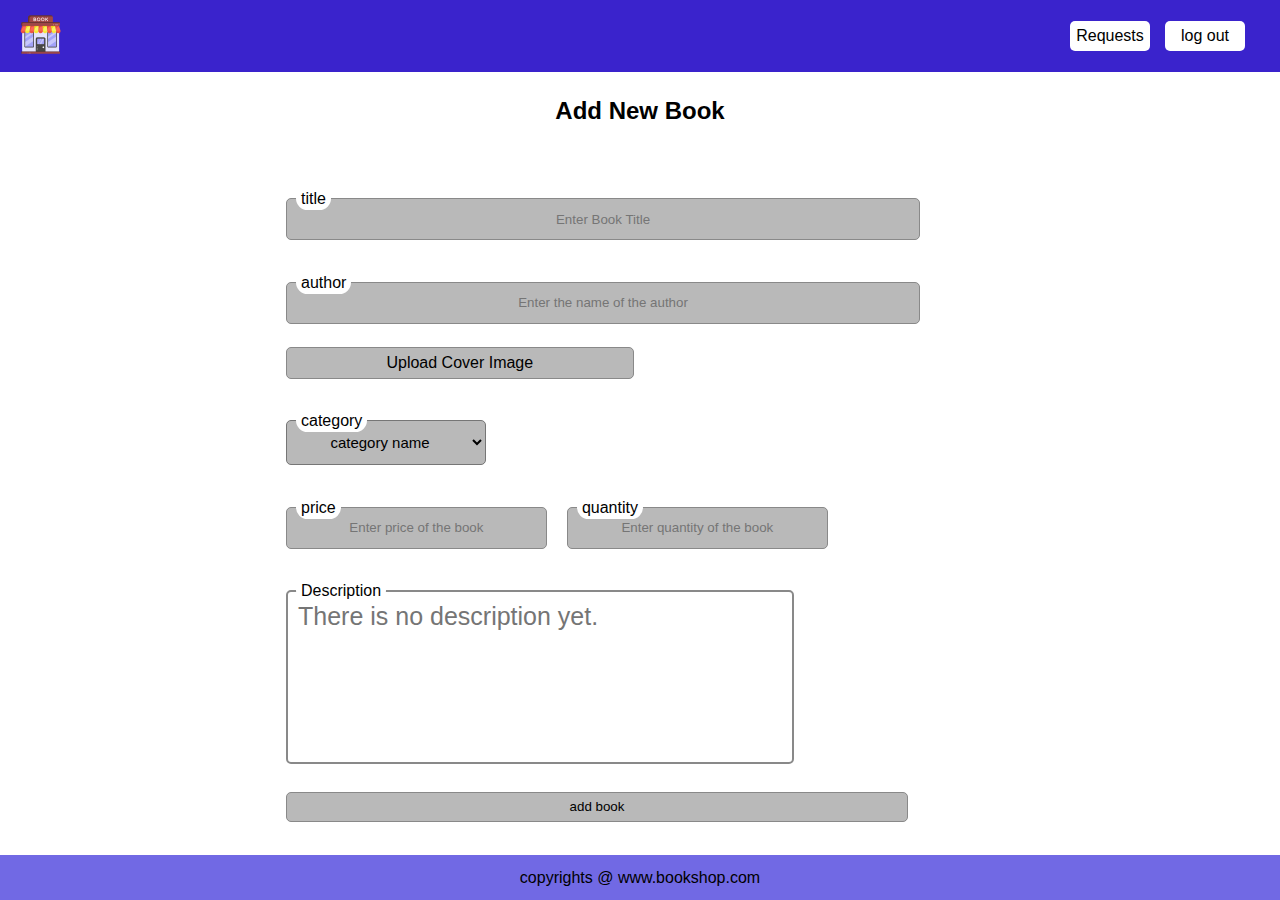
<file: adminAddBook.html>
<!-- /* ................................................................... Page Sing-In.................................................................... */ -->

<!DOCTYPE html>

<html lang="en">

<head>
  <meta charset="UTF-8" />
  <meta name="viewport" content="width=device-width, initial-scale=1.0" />
  <link rel="stylesheet" href="static/adminAddBook.css" />
  <link rel="stylesheet" href="static/error.css" />
  
  <title>admin add book</title>
</head>

<body>
  <!-- error handling -->
  <div class="popup-background">
    <div id="popup" class="popup">
      <h4 id="messageTitle"></h4>
      <p id="messageDesc">Please input valid data</p>
    </div>
  </div>
  <!--end error handling -->
  
  <!--start header-->
  <header>
    <div class="logo-div">
      <!-- do not forget to change the image to an admin image -->
      <a class="admin-home-link" href="#"><img class="logo-img" src="static/images/book_shop.png" /></a>
    </div>
    <!--logo-->
    <div class="links">
      <ul class="pages-ul">
        <li>
          <a href="bookVerfication.html" class="sing-up"> Requests </a>
        </li>
        <li>
          <a href="signin.html" class="sing-up"> log out </a>
        </li>
      </ul>
      
    </div>
    
  </header>

    <!--end header-->

    <main>
      <!--start main-->
      <div class="head">
        <h2>Add New Book</h2>
      </div>

    <div class="addBookForm-div">
      <form class="addBookForm">

        <div class="form-row">
          <label class="coLabel">title</label>
          <input placeholder="Enter Book Title" id="bookTitle" type="text" name="title">
          
        </div>

        <div class="form-row">
          <label class="coLabel">author</label>
          <input placeholder="Enter the name of the author" id="bookAuthor" type="text" name="author">
          
        </div>

          <div class="form-row">
            <label for="uploadBtn" id="labelUpLoadBtn"
              >Upload Cover Image</label
            >
            <input
              id="uploadBtn"
              placeholder="Enter Book Title"
              type="file"
              name="imageFile"
            />
          </div>

        <div class="form-row">
          <label class="coLabel">category</label>
          <select id="categoryName" class="selectionTag" name="category">
            <!-- <option class="theOption" value="cat['id']">{{cat['title']}}</option> -->
            <option selected class="theOption" value="category_name">category name</option>
            <option class="theOption" value="category_name">category name</option>
            <!-- <option class="theOption" value="2">cat 2</option> -->
          </select>
        </div>

        <div class="form-row">
          <div class="priceAndQuantity">
            <div>
              <label class="coLabel">price</label>
              <input id="bookPrice" placeholder="Enter price of the book" type="text" name="price">
            </div>
            <div>
              <label class="coLabel">quantity</label>
              <input id="bookQuantity" placeholder="Enter quantity of the book" type="text" name="quantity">
            </div>
          </div>
        </div>

          <div class="form-row">
            <label class="coLabel">Description</label>
            <br />
            <textarea
              id="descriptionArea"
              placeholder="There is no description yet."
              class="theDesc"
              maxlength="250"
              name="description"
            ></textarea>
          </div>

        <div class="form-row">
          <input id="AddBookBtn" class="submit-btn" placeholder="Enter Book Title" type="button" value="add book" name="bookTitle">
        </div>

      </form>
    </div>

  </main>
  <!--end container-->

  
    <!--start footer-->
    <footer>
      <p>copyrights @ www.bookshop.com</p>
      <!--paragraph for footer-->
    </footer>
  <!--end footer-->


  <script src="static/script.js"></script>
  <script src="static/adminAddBookJS.js"></script>


</body>

</html>

<!--.............................................................. #_The_End_._ .........................................................................  -->
</file>
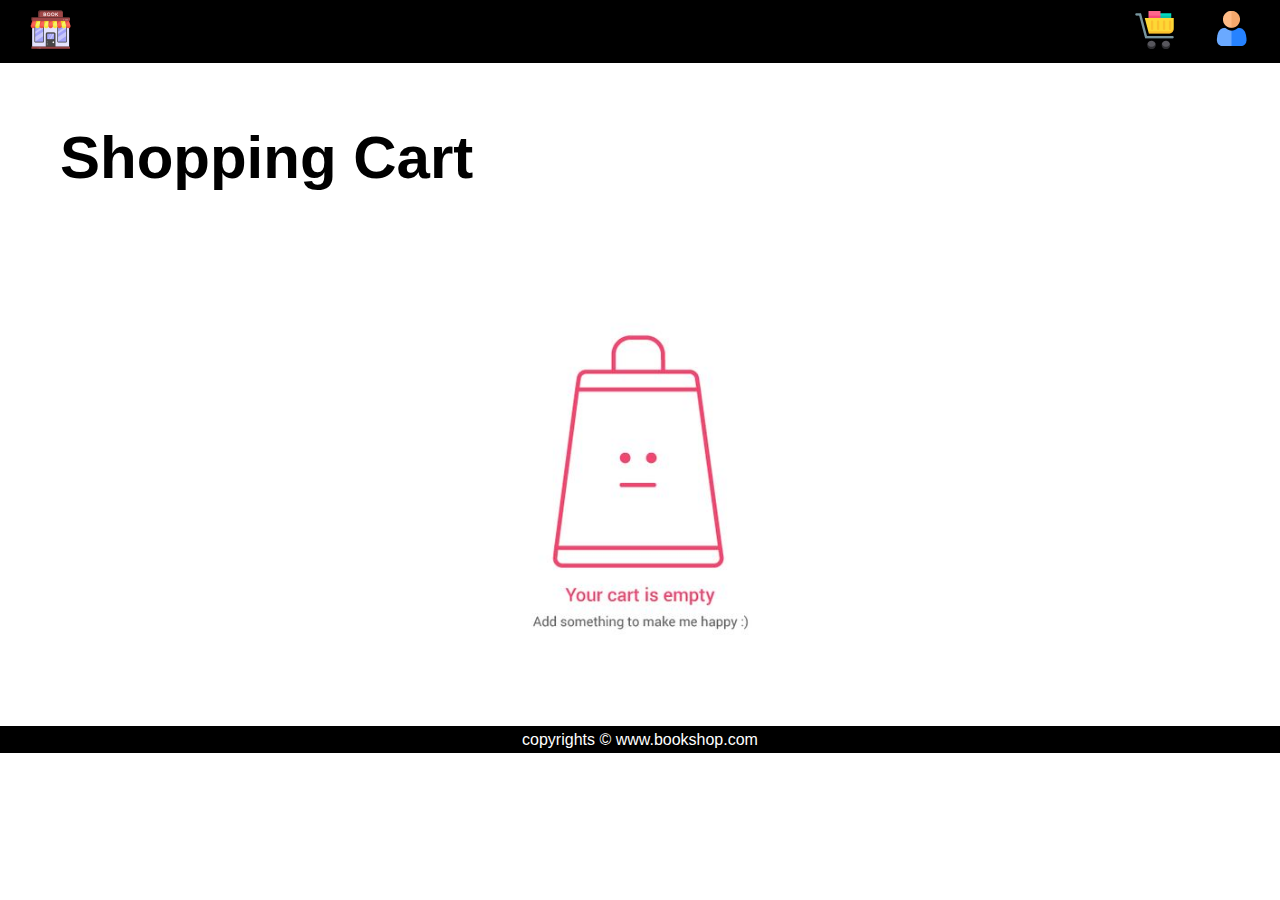
<file: cart.html>
<!DOCTYPE html>
<html lang="en">
  <head>
    <meta charset="UTF-8" />
    <title>Cart</title>
    <link rel="icon" href="static/images/book_shop.png" />
    <link rel="stylesheet" href="static/PlaceOrder.css" />
    <link rel="stylesheet" href="static/style_2.css" />
    <link
      rel="stylesheet"
      href="https://cdnjs.cloudflare.com/ajax/libs/font-awesome/4.7.0/css/font-awesome.min.css"
    />
    <link rel="stylesheet" href="static/error.css" />
  </head>

  <body>
    <!-- error handling -->
    <div class="popup-background">
      <div id="popup" class="popup">
        <h4 id="messageTitle"></h4>
        <p id="messageParagraph">Please input valid data</p>
      </div>
    </div>
    <!--end error handling-->
    <header>
      <nav>
        <div class="left-navbar">
          <ul>
            <li>
              <a href="index.html"
                ><img src="static/images/book_shop.png" alt="Book"
              /></a>
            </li>
          </ul>
        </div>
        <div class="right-navbar">
          <ul>
            <li>
              <a href="profile.html"
                ><img src="static/images/user_1.png" alt="Profile"
              /></a>
            </li>
            <li>
              <a href="cart.html">
                <img src="static/images/shopping_cart_1.png" alt="Store" />
              </a>
            </li>
          </ul>
        </div>
      </nav>
    </header>
    <form>
      <div class="sub-title">
        <h1>Shopping Cart</h1>
      </div>
      <div class="container">
        <!--cart book-->

        <!-- if cart is free -->
        <div style="display: none" class="empty-cart">
          <img
            src="static/images/empty_cart.jpg"
            alt="Empty Cart"
            height="500px"
          />
        </div>
        <!-- end of empty cart -->
      </div>

      <!-- if cart is not empty -->
      <button
        type="submit"
        formaction=""
        class="save-cart"
        formnovalidate
        formmethod="post"
      >
        Save Changes
      </button>
      <!-- end of empty cart -->

      <div class="buy">
        <div class="group_flex">
          <div>Total Price: price$</div>
          <div>Total: total_quantity</div>
        </div>

        <div class="container">
          <label for="address">Address:</label>
          <input type="text" id="address" name="address" required />
          <label for="phonenum">Phone Number:</label>
          <input type="tel" id="phonenum" name="phone" type="tel" required />
          <button id="placeOrderBtn" class="place-cart">Place Order Now</button>
        </div>
      </div>
    </form>
    <div class="footer">
      <footer>
        <p>copyrights &copy; www.bookshop.com</p>
      </footer>
    </div>
    <script src="static/place_orderJS.js" type="module"></script>
    <script src="static/script.js"></script>
    <script src="static/cart.js" type="module"></script>
  </body>
</html>
</file>
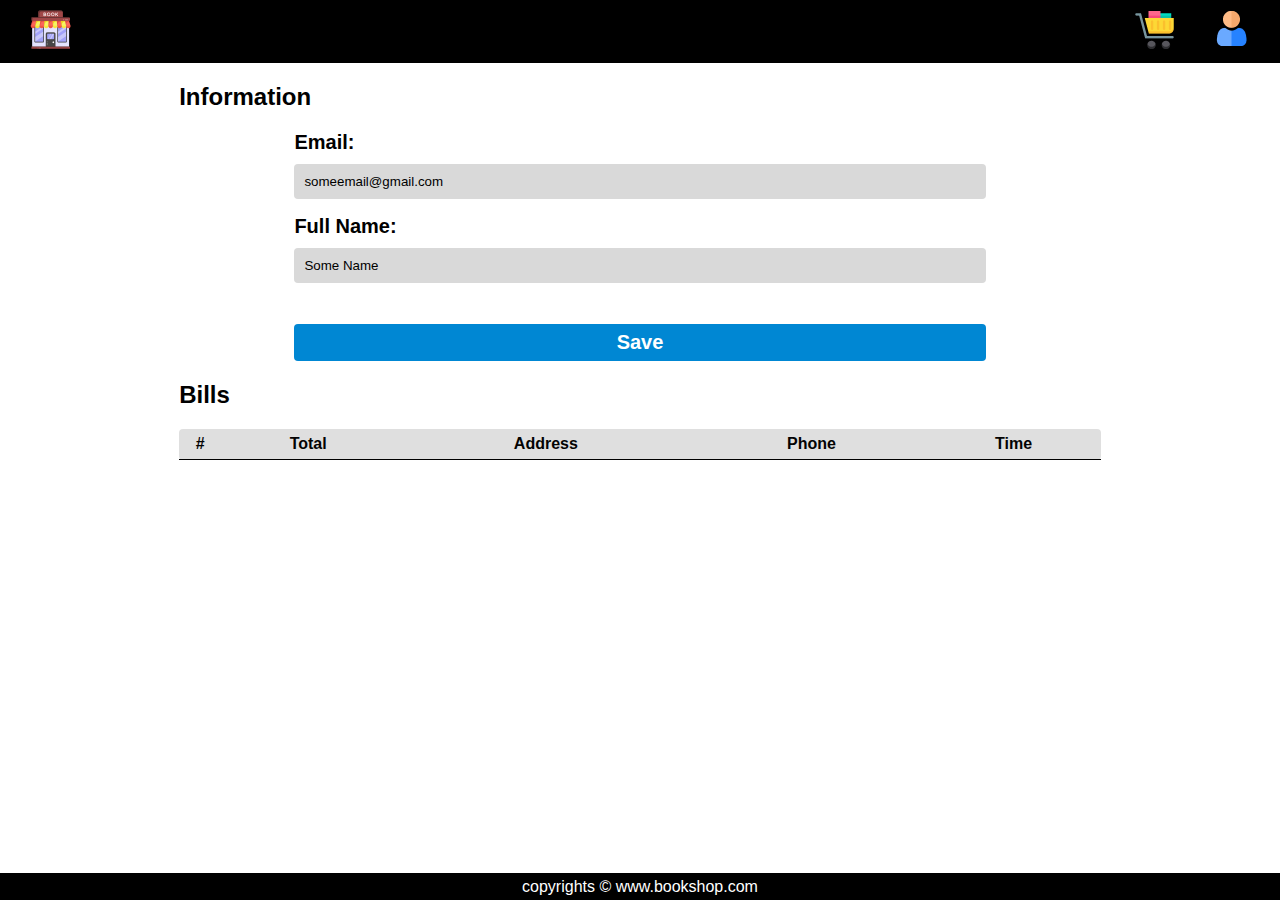
<file: profile.html>
<!DOCTYPE html>
<html lang="en">
  <head>
    <meta charset="UTF-8" />
    <title>Cart</title>
    <link rel="icon" href="static/images/book_shop.png" />
    <link rel="stylesheet" href="static/profile.css" />
    <link rel="stylesheet" href="static/error.css" />
    <link
      rel="stylesheet"
      href="https://cdnjs.cloudflare.com/ajax/libs/font-awesome/4.7.0/css/font-awesome.min.css"
    />
  </head>

  <body>
    <header>
      <nav>
        <div class="left-navbar">
          <ul>
            <li>
              <a href="index.html"
                ><img src="static/images/book_shop.png" alt="Book"
              /></a>
            </li>
          </ul>
        </div>
        <div class="right-navbar">
          <ul>
            <li>
              <a href="#"
                ><img src="static/images/user_1.png" alt="Profile"
              /></a>
            </li>
            <li>
              <a href="cart.html">
                <img src="static/images/shopping_cart_1.png" alt="Store" />
              </a>
            </li>
          </ul>
        </div>
      </nav>
    </header>
    <!--profile content-->
    <!-- error handling -->
    <div class="popup-background">
      <div id="popup" class="popup">
        <h4>{{ error_message }}</h4>
        <p>Please input valid data</p>
      </div>
    </div>
    <!--end error handling-->
    <div class="information">
      <h2 class="title">Information</h2>
      <form action="#" method="post">
        <label for="Email">Email:</label>
        <!--input filed for email-->
        <input
          type="email"
          id="Email"
          name="email"
          value="someemail@gmail.com"
        />

        <label for="fname">Full Name:</label>
        <!--input filed for password-->
        <input type="text" id="fname" name="fullname" value="Some Name" />

        <button type="submit">Save</button>
      </form>
    </div>
    <div class="bills">
      <h2 class="title">Bills</h2>
      <table class="table" id="orderDataTable">
        <tr class="table-head">
          <th>#</th>
          <th>Total</th>
          <th>Address</th>
          <th>Phone</th>
          <th>Time</th>
        </tr>
        <tr class="table-data">
          <td>1</td>
          <td>10.5</td>
          <td>Some adress</td>
          <td>+20 1272473302</td>
          <td>2024-5-9</td>
        </tr>
        <tr class="table-data">
          <td>1</td>
          <td>10.5</td>
          <td>Some adress</td>
          <td>+20 1272473302</td>
          <td>2024-5-9</td>
        </tr>
      </table>
    </div>

    <!--end profile content-->
    <div class="footer">
      <footer>
        <p>copyrights &copy; www.bookshop.com</p>
      </footer>
    </div>
    <script src="static/script.js"></script>
    <script src="static/ordersDataTableJS.js"></script>
  </body>
</html>
</file>
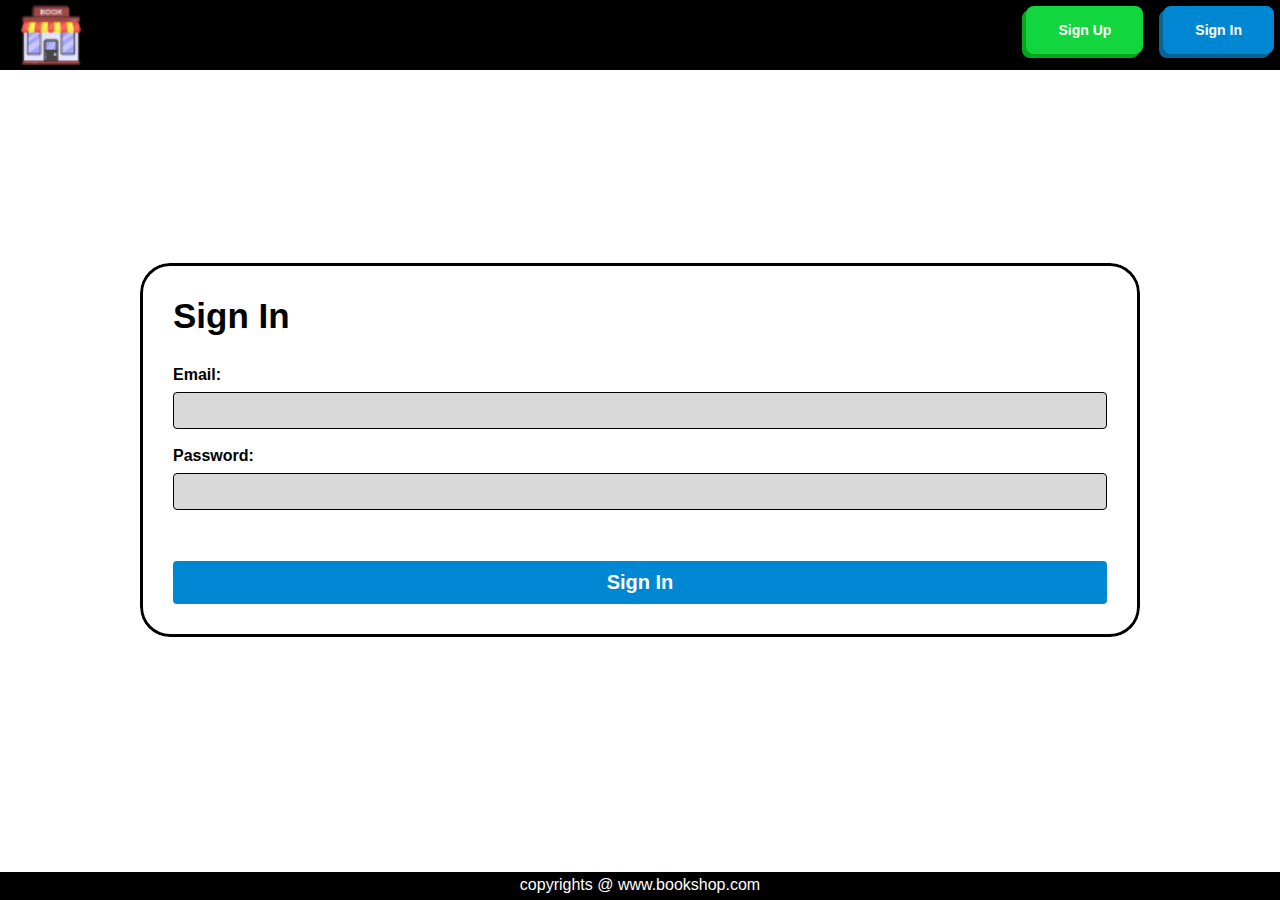
<file: signin.html>
<!-- /* ................................................................... Page Sing-In.................................................................... */ -->

<!DOCTYPE html>

<html lang="en">
  <head>
    <meta charset="UTF-8" />
    <meta name="viewport" content="width=device-width, initial-scale=1.0" />
    <link rel="icon" href="static/images/book_shop.png" />
    <link rel="stylesheet" href="static/SignIn.css" />
    <link rel="stylesheet" href="static/error.css" />
    <script src="static/script.js"></script>
    <title>Sign In</title>
  </head>

  <body>
    <div class="header">
      <!--start header-->

      <header>
        <a href="index.html">
          <img
            class="logo"
            src="static/images/bookshop.png"
            width="60PX"
            height="60PX"
          />
        </a>
        <!--logo-->

        <a href="signin.html" class="sing-in">
          <!--button sing in-->
          <span> Sign In </span>
        </a>

        <a href="signup.html" class="sing-up">
          <!--button sing up-->
          <span> Sign Up </span>
        </a>
      </header>
    </div>
    <!--end header-->

    <div class="container">
      <!--start container-->

      <form id="form" action="">
        <!--start form-->

        <h2>Sign In</h2>

        <div class="input-control">
          <label for="email">Email:</label>
          <input type="email" id="email" name="email" />
          <div class="error"></div>
        </div>

        <div class="input-control">
          <label for="password">Password:</label>
          <input type="password" id="password" name="password" />
          <div class="error"></div>
        </div>

        <button type="submit">Sign In</button>
      </form>
      <!--end form-->
    </div>
    <!--end container-->
    <div class="footer">
      <!--start footer-->

      <footer>
        <p>copyrights @ www.bookshop.com</p>
        <!--paragraph for footer-->
      </footer>
    </div>
    <!--end footer-->
    <script src="static/sign-in.js"></script>
  </body>
</html>

<!--.............................................................. #_The_End_._ .........................................................................  -->
</file>
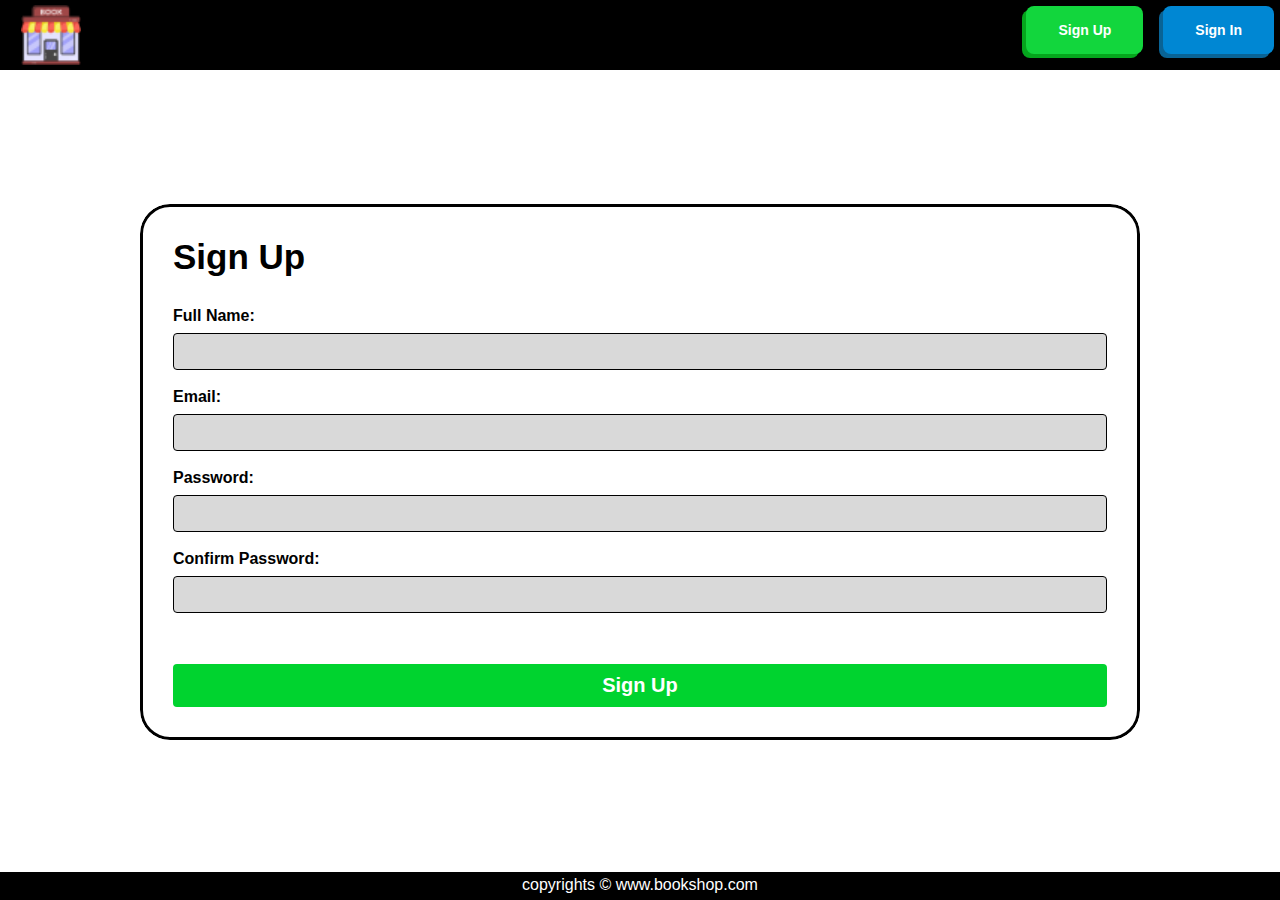
<file: signup.html>
<!-- /* ................................................................... Page Sing-Up.................................................................... */ -->

<!DOCTYPE html>

<html lang="en">
  <head>
    <meta charset="UTF-8" />
    <meta name="viewport" content="width=device-width, initial-scale=1.0" />
    <link rel="stylesheet" href="static/SignUp.css" />
    <link rel="stylesheet" href="static/error.css" />
    <link rel="icon" href="static/images/book_shop.png" />
    <script src="static/script.js"></script>
    <title>Sign Up</title>
  </head>

  <body>
    <div class="header">
      <!--start header-->

      <header>
        <a href="index.html">
          <img
            class="logo"
            src="static/images/bookshop.png"
            width="60PX"
            height="60PX"
          />
        </a>
        <!--logo-->

        <a href="signin.html" class="sing-in">
          <!--button sing in-->
          <span> Sign In </span>
        </a>

        <a href="signup.html" class="sing-up">
          <!--button sing up-->
          <span> Sign Up </span>
        </a>
      </header>
    </div>
    <!--end header-->

    <div class="container">
      <!--start container-->

      <form id="form" action="">
        <!--start form-->

        <h2>Sign Up</h2>

        <div class="input-control">
          <label for="username">Full Name:</label>
          <input type="text" id="username" name="fullname" />
          <div class="error"></div>
        </div>

        <div class="input-control">
          <label for="Email">Email:</label>
          <input type="email" id="email" name="email" />
          <div class="error"></div>
        </div>

        <div class="input-control">
          <label for="pass1">Password:</label>
          <input type="password" id="pass1" name="password" />
          <div class="error"></div>
        </div>

        <div class="input-control">
          <label for="pass2">Confirm Password:</label>
          <input type="password" id="pass2" name="confirm" />
          <div class="error"></div>
        </div>

        <button type="submit">Sign Up</button>
      </form>
    </div>
    <!--end container-->

    <div class="footer">
      <!--start footer-->

      <footer>
        <p>copyrights &copy; www.bookshop.com</p>
        <!--paragraph for footer-->
      </footer>
    </div>
    <!--end footer-->
    <script src="static/sign-up.js"></script>
  </body>
</html>

<!--.............................................................. #_The_End_._ .........................................................................  -->
</file>
<file: static/adminAddBook.css>
:root {
  --main-color: rgb(255, 255, 255);
  --nav-bar-color: rgb(58, 35, 204);
  --nav-links-color: rgb(255, 255, 255);
  --nav-links-hover-color: rgb(216, 216, 216);
  --main-text-color: rgb(0, 0, 0);
  --second-text-color-gray: rgb(137, 137, 137);
  --input-background-color: rgb(185, 185, 185);
  --input-border-color: rgb(137, 137, 137);
  --footer-color: rgb(113, 105, 228);
}

*{
  font-family: Arial, sans-serif;
}
body{
  margin: 0;
  min-height: 100%;
  width: 100%;
  height: 100vh;
  display: grid;
  grid-template-rows: 8% 87% 5%;
  font-family: Arial, sans-serif;
}
/* -------------------------------------------------------------------------------------------------------
----------------------------------------------------------------------------------------------------------
----------------------------------------------------------------------------------------------------------*/
/* ---------------------------------------------   header   --------------------------------------------- */

header{
  grid-row: 1;
  background-color: var(--nav-bar-color);
  display: grid;
  grid-template-columns: 50% 50%;
  overflow: hidden;
}

/* ----------------------------------------  logo image -------------------------------------- */

header .logo-div {
  display: flex;
  align-items: center;
  grid-column: 1;
}

header .logo-div .admin-home-link {
  margin-left: 20px;
  text-decoration: none;
}

/* -------------------------------------------  links  ------------------------------------------- */

header .links{
  grid-column: 2;
  display: flex;
  justify-content: right;
  align-items: center;
  padding-right: 10px;
}

header .links .pages-ul{
  list-style: none;
  margin-right: 10px;
  display: flex;
  align-items: center;
}

header .links .pages-ul li{
  margin-right: 15px;
  width: 80px;
  height: 30px;
  box-sizing: border-box;
  background-color: var(--nav-links-color);
  border-radius: 5px;
  display: flex;
  align-items: center;
  justify-content: center;
  padding: 5px;
}

header .links .pages-ul li:hover{
  background-color: var(--nav-links-hover-color);
}

header .links .pages-ul li a{
  text-decoration: none;
  color: var(--main-text-color);
}



/* -------------------------------------------------------------------------------------------------------
----------------------------------------------------------------------------------------------------------
----------------------------------------------------------------------------------------------------------*/
/* ---------------------------------------------   main   --------------------------------------------- */
main{
  display: grid;
  grid-row: 2;
  grid-template-rows: 10% 90%;
  row-gap: 0px;
}

main .head{
  grid-row: 1;
  margin: 0px;
  display: flex;
  justify-content: center;
  align-items: center;
}


main .addBookForm-div{
  grid-row: 2;
  display: grid;
  grid-template-columns: 20% 60% 20%;
}


main .addBookForm-div .addBookForm{
  display: grid;
  grid-template-rows: auto auto auto auto auto auto auto;
  grid-column: 2;
  margin: 20px;
  overflow-y: scroll;
  width: 100%;
}

@media screen and (max-width: 600px) {
  /* Styles for screens with a maximum width of 600 pixels or less */
  main .addBookForm-div{
    grid-template-columns: 5% 90% 5%;
  }
}
@media screen and (max-width: 1200px) {
  /* Styles for screens with a maximum width of 600 pixels or less */
  main .addBookForm-div{
    grid-template-columns: 5% 90% 5%;
  }
}

main .addBookForm-div .addBookForm::-webkit-scrollbar {
  width: 0;
  display: none;
}


main .addBookForm-div .addBookForm .form-row{
  width: 90%;
  margin: 10px;
}


main .addBookForm-div .addBookForm .form-row input,
#labelUpLoadBtn{
  width: 90%;
  height: 30px;
  display: block;
  background-color: var(--input-background-color);
  margin-right: 10px;
  border-radius: 5px;
  outline: none;
  padding: 5px;
  text-align: center;
  border: var(--input-border-color) 1px solid;
}

#labelUpLoadBtn{
  min-width: 200px;
  width: 50%;
  display: flex;
  align-items: center;
  justify-content: center;
  padding: 0px;
}

.coLabel{
  width: fit-content;
  position: relative;
  left: 10px;
  top: 10px;
  background-color: var(--main-color);
  box-sizing: border-box;
  border-radius: 50px;
  padding: 3px 5px;
  text-align: center;
  /* border: #898989 1px solid; */
}


#uploadBtn{
  display: none;
}


.selectionTag{
  background-color: var(--input-background-color);
  width: 200px;
  height: 45px;
  outline: none;
  padding: 5px 3px;
  border-radius: 5px;
  display: flex;
  justify-content: center;
  align-items: center;
  text-align: center;
  font-size: 15px;
}

.selectionTag .theOption{
  background-color: var(--input-border-color);
  outline: none;
}


.priceAndQuantity div{
  display: inline-block;
  width: 40%;
}
.priceAndQuantity div input{
  width: 50%;
}

.theDesc{
  max-width: 80%;
  max-height: 150px;
  min-height: 150px;
  resize: none;
  width: 70%;
  height: 150px;
  outline: none;
  border: 2px solid var(--input-border-color);
  font-size: 25px;
  color: var(--second-text-color-gray);
  border-radius: 5px;
  padding: 10px;
}

#descriptionArea::-webkit-scrollbar{
  width: 5px;
}
#descriptionArea::-webkit-scrollbar-thumb{
  width: 4px;
  background-color: var(--input-background-color);
  border-radius: 50px;
}

.submit-btn{
  min-width: 100px;
  width: 150px;
}

/* -------------------------------------------------------------------------------------------------------
----------------------------------------------------------------------------------------------------------
----------------------------------------------------------------------------------------------------------*/
/* ---------------------------------------------   footer   --------------------------------------------- */
footer{
  grid-row: 3;
  background-color: var(--footer-color);
  display: flex;
  justify-content: center;
  align-items: center;
}
</file>
<file: static/error.css>
.popup {
    display: none;
    position: fixed;
    top: 50%;
    left: 50%;
    transform: translate(-50%, -50%);
    border-radius: 5px;
    border: 2px solid #fc2d2d;
    width: 300px;
    padding: 20px;
    background-color: #ffffff;
    box-shadow: 2px 0 20px rgba(255, 64, 64, 0.3);
    z-index: 1001;
}
.popup-background{
    display: none;
    width: 100vw;
    height: 100vh;
    position: absolute;
    background-color: #7e7e7e63;
    z-index: 1000;
}
</file>
<file: static/PlaceOrder.css>
.buy .title {
  position: absolute;
  top: 90px;
  left: 250px;
  font-size: 35px;
  font-weight: bold;
}

.buy .imgeforbook {
  position: absolute;
  top: 145px;
  left: 445px;
}

.buy .titlebook {
  padding: 20px;
  margin: 20px auto;
  position: absolute;
  top: 125px;
  left: 600px;
  font-weight: bold;
  font-size: 27px;
}

.buy .Writer {
  padding: 20px;
  margin: 20px auto;
  position: absolute;
  top: 165px;
  left: 600px;
}

.buy .description {
  color: black;
  width: 400px;
  padding: 20px;
  margin: 20px auto;
  top: 195px;
  left: 600px;
  display: -webkit-box;
  -webkit-box-orient: vertical;
  -webkit-line-clamp: 4;
  overflow: hidden;
  text-overflow: ellipsis;
  position: absolute;
}

.buy .group_flex {
  /* width: 700px; */
  padding: 20px;
  margin: 30px auto;
  display: flex;
  flex-direction: row;
  font-size: 20px;
  font-weight: bold;
  /* position: absolute; */
  transition: 500ms;
  top: 300px;
  left: 406px;
}

.buy .group_flex div {
  /* color: rgb(0, 0, 0); */
  width: 100%;
  text-align: center;
  font-size: 1.8rem;
  padding: 20px;
}
.buy .group_flex:hover {
  background-color: #00cc07;
  color: #fff !important;
  cursor: pointer;
}
/* -----------------------------------------------------------Simplify the styles for the (container)-------------------------------------------------*/
.buy .container {
  overflow: hidden;
  /* width: 600px; */
  /* position: absolute; */
}
/* ------------------------------------------------------------Simplify the styles for the (form)------------------------------------------------------*/
.buy form {
  padding: 22px;
  margin: 0px;
}
/* ------------------------------------------------------------Simplify the styles for the (labels) --------------------------------------------------- */
.buy label {
  font-weight: bold;
  display: block;
  margin-bottom: 8px;
  color: #000000;
}
/* ---------------------------------------------------------Simplify the styles for the (any input filed) ---------------------------------------------*/
.buy input {
  width: 100%;
  padding: 10px;
  margin-bottom: 16px;
  border: 1px solid #000000;
  border-radius: 4px;
  background-color: #eee;
  box-sizing: border-box;
}
.buy button {
  background-color: #00cc07;
  color: #fff;
  border: none;
  border-radius: 4px;
  cursor: pointer;
  width: 100%;
  padding: 10px;
  margin-top: 20px;
  text-align: center;
  font-size: 20px;
  font-weight: bold;
}
.buy button:hover {
  background-color: #00d60b;
}

/* ------------------------------------------------------------Adjust the footer styles-------------------------------------------------- */
.buy .footer {
  text-align: center;
  background-color: #000000;
  color: #fff;
  position: fixed;
  bottom: 0;
  left: 0;
  right: 0;
  padding: 10px 0;
  z-index: 1;

  grid-area: footer;
}
/*       ____________________________________________              تجارب        ______________________________________________________                 */

/*  
*{
  box-sizing: border-box;
  margin: 0;
  padding: 0;
}
*/

/*  
.container {
  max-width: 100%;
  margin: 0 auto; 
}
@media screen and (max-width: 768px) {
  .container {
    width: 90%;
    margin: 10px;
  }
}*/

::selection {
  color: black;
  background-color: rgb(217, 217, 217);
}

/* ------------------------------------------------------------------ #The_End. ---------------------------------------------------------------------------*/
.save-btn-form {
  width: 100%;
  margin-top: 2rem;
  text-align: center;
}
.save-btn-form button {
  font-size: 1.2rem;

  border-radius: 15px;
  background-color: rgb(0, 135, 211);
  color: white;
  padding-left: 2rem;
  padding-right: 2rem;
}
</file>
<file: static/style_2.css>
:root {
  --main-color: #c4c4c4;
}

:visited {
  color: rgb(179, 179, 179);
}

* {
  font-family: sans-serif;

  margin: 0px;
  padding: 0px;
  box-sizing: border-box;
}

nav {
  padding: 10px;
  display: flex;
  justify-content: space-between;
  align-items: center;
  background-color: #000000;
  color: rgb(255, 255, 255);
}

.left-navbar ul {
  display: flex;
  flex-direction: row;

  margin-left: 20px;

  list-style: none;
}

.right-navbar ul {
  display: flex;
  flex-direction: row-reverse;

  list-style: none;
}

.right-navbar ul li {
  margin: 0px 20px;
}

.sub-title {
  margin: 60px 60px 30px 60px;
  font-size: 30px;
}

.container {
  width: 100%;
  display: flex;
  justify-content: center;
  align-items: center;
  flex-direction: column;
  /* padding-left: 15%;
  padding-right: 15%; */
  padding: 0 5%;
}

.book {
  display: flex;
  justify-content: space-between;
  align-items: center;
  padding: 20px;
  /* mazen */
  /* background-color: #eee; */
  width: 98%;
  margin-bottom: 20px;
  border-radius: 15px;
}

.book .image {
  /* width: 20%; */
  display: flex;
  margin-right: 1rem;
  justify-content: center;
  align-items: center;
}

.book .image img {
  width: 220px;
  height: auto;
  border-radius: 5px;
  max-width: 100%;
}

.book .info {
  width: 50%;
  display: flex;
  flex-direction: column;
}

.book .info .title {
  font-size: 20px;
  font-weight: bold;
}

.book .info .rate ul {
  list-style-type: none;
  display: flex;
  margin: 20px 0px;
}

.book .info .rate ul li {
  margin-right: 10px;
  font-size: 20px;
}

.checked {
  color: orange;
}

.book .card {
  /* width: 20%; */
  /* height: 220px; */

  display: flex;
  justify-content: center;
  align-items: center;
  flex-direction: column;
  margin: 10px;
  padding: 3rem;
  border-radius: 15px;
  background-color: rgb(184, 184, 184);
  font-size: var(--box-font-size);
}

.book .card .price {
  position: relative;
  display: flex;
  /* justify-content: space-around; */
  /* align-items: center; */
  width: 100%;
  margin-bottom: 20px;
  font-weight: bold;
  text-align: center;
}

.book .card .price .mid {
  position: absolute;
  top: 50%;
  left: 50%;
  transform: translate(-50%, -50%);
}

.book .card .quantity {
  display: flex;
  justify-content: flex-start;
  align-items: center;
  width: 100%;
}

.book .card .quantity label {
  font-weight: bold;
}

.book .card .quantity input {
  appearance: textfield;
  width: 50px;
  height: 22px;
  text-align: center;
  margin: 5px;
  border: 1px solid white;
  border-radius: 5px;
  font-weight: bold;
}

.book .card .buttons-group {
  display: flex;
  flex-direction: column;
  justify-content: space-between;
  align-items: center;
  width: 100%;
  margin-top: 10px;
}

.book .card .buttons-group button {
  /* width: 80%; */
  /* height: 30px; */
  margin: 5px;
  border-radius: 10px;
  font-weight: bold;
  color: white;
}

.book .card .buttons-group .buy-btn {
  background-color: #00add3;
}

.book .card .buttons-group .rmv-btn {
  background-color: rgb(252, 39, 39);
}

.book .card .buttons-group .buy-btn:hover {
  background-color: #067892;
  cursor: pointer;
}

.book .card .buttons-group .rmv-btn:hover {
  background-color: rgb(144, 12, 12);
  cursor: pointer;
}

button {
  cursor: pointer;
  outline: none;
  padding: 1rem;
  border: none;
  height: auto;
}

@media (max-width: 1024px) {
  .container {
    padding: 0;
  }

  .container .book h1 {
    font-size: 1.5rem;
  }

  .container .book .card {
    padding: 0.5rem;
  }

  .container .book .rmv-btn {
    padding: 0.5rem;
  }
}

footer {
  height: 27px;
  color: white;
  background-color: black;
  display: flex;
  justify-content: center;
  align-items: center;
}

.copy {
  font-weight: 700;
  font-size: 12px;
  line-height: 14.52px;
}

/* mazen */
.summary{
      color: black;
      width: 135px;
      padding: -1px;
      /* margin: 20px auto;  */
      /* top: 195px; */
      /* left: 600px;  */
      display: -webkit-box;
      -webkit-box-orient: vertical;
      -webkit-line-clamp: 5;  
      overflow: hidden;
      text-overflow: ellipsis;
}

/* mazen */
.save-cart{
  position: relative;
  left: 43%;
  height: 30px;
  display: flex;
  justify-content: center;
  align-items: center;
  flex-direction: column;
  margin: 5px;
  padding: 25px;
  border-radius: 10px;
  background-color: rgb(58, 108, 218);
  color : white;
  font-size: var(--box-font-size);
}

.place-cart{
  margin-bottom: 20px;
}
</file>
<file: static/profile.css>
:root {
    --main-color: #c4c4c4;
}

:visited {
    color: rgb(179, 179, 179);
}

* {
    font-family: sans-serif;
    overflow-x: hidden;
    margin: 0px;
    padding: 0px;
    box-sizing: border-box;
}

nav {
    padding: 10px;
    display: flex;
    justify-content: space-between;
    align-items: center;
    background-color: #000000;
    color: rgb(255, 255, 255);
}

.left-navbar ul {
    display: flex;
    flex-direction: row;
    margin-left: 20px;
    list-style: none;
}

.right-navbar ul {
    display: flex;
    flex-direction: row-reverse;

    list-style: none;
}

.right-navbar ul li {
    margin: 0px 20px;
}

footer {
    position: absolute;
    bottom: 0px;
    height: 27px;
    width: 100%;
    color: white;
    background-color: black;
    display: flex;
    justify-content: center;
    align-items: center;
}

/* center div */
.information {
    margin-top: 20px;
    width: 90%;
    position: relative;
    left: 5%;
    height: auto;
}

.information .title {
    position: relative;
    left: 10%;
    margin-bottom: 20px;
}
label{
    font-size: 20px;
    font-weight: bold;
    margin-bottom: 10px;
    display: block;
    position: relative;
    left: 20%;
}

input {
    position: relative;
    display: block;
    left: 20%;
    width: 60%;
    padding: 10px;
    margin-bottom: 16px;
    border: 1px solid #000000;
    border-radius: 4px;
    background-color: rgb(217, 217, 217);
    box-sizing: border-box;
    border: none;
    outline: none;
}

button {
    background-color: rgb(0, 135, 211);
    color: #fff;
    border: none;
    border-radius: 4px;
    cursor: pointer;
    width: 100%;
    padding: 7px;
    margin-top: 25px;
    text-align: center;
    font-size: 20px;
    font-weight: bold;
    transition: .5s;
}

button:hover {
    background-color: rgb(0, 64, 180);
    letter-spacing: 6px;
}
button{
    position: relative;
    left: 20%;
    width: 60%;
}

.bills {
    /* display: flex;
    justify-content: center;
    align-items: center; */
    margin-top: 20px;
    width: 90%;
    position: relative;
    left: 5%;
    height: auto;
}
.bills .title {
    position: relative;
    left: 10%;
    margin-bottom: 20px;
}
.bills .table{
    position: relative;
    left: 10%;
    width: 80%;
    border-collapse: collapse;
    background-color: #dfdfdf;
    border-radius: 4px;
    margin-bottom: 20px;
}
.table-head{
    padding: 20px;
    height: 30px;
    text-align: center;
    border-bottom : 1px solid #000000;
    color: #030303;
}
.bills .table-data{
    padding: 20px;
    height: 30px;
    text-align: center;
    border-bottom : 1px solid #000000;
}
</file>
<file: static/SignIn.css>
/* ................................................................... Page Sing-In.................................................................... */

/* ----------------------------------------------------------------------HEADER------------------------------------------------------------------------ */

.header {
  text-align: center;
  background-color: #000000;
  color: #fff;
  position: fixed;
  top: 0;
  left: 0;
  right: 0;
  height: 70px;
}

/* ------------------------------------------------------------ button (sing-in , sing-up) ------------------------------------------------------------------- */

.sing-in,
.sing-up {
  text-decoration: none;
  border-radius: 0.25rem;
  color: #ffffff;
  margin: 10px;
  width: fit-content;
  border-radius: 8px;
  font-weight: bold;
  font-size: 14px;
  float: right;
}

.sing-in span,.sing-up span{
  display: inherit;
  border-radius: inherit;
  padding: 1rem 2rem;
  translate: 0.25rem -0.25rem;
  transition: translate 1000ms cubic-bezier(0.175, 0.885, 0.32, 1.275),
    background-color 250ms;
}

.sing-in span {
  background-color: rgb(0, 135, 211);
}

.sing-up span {
  background-color: rgb(18, 214, 61);
}

/* ----------------------button (sing-in) ------------------------*/

.sing-in {
  background-color: rgb(9, 99, 149);
}

.sing-in:hover span {
  background-color: rgb(0, 64, 180);
}

.sing-in:active span {
  translate: none;
}


.sing-in:hover {
  background-color: rgb(2, 40, 90);
}

/* ----------------------button (sing-up) ------------------------*/

.sing-up {
  background-color: rgb(5, 165, 29);
}

.sing-up:hover {
  background-color: rgb(3, 74, 20);
}

.sing-up:active span {
  translate: none;
}

.sing-up:hover span {
  background-color: rgb(9, 149, 40);
}

/*--------------------------------------------------------- Simplify the styles for the (logo) -------------------------------------------------------  */

.logo {
  float: left;
  padding: 11px;
  margin: -6px 10px;
}

/* --------------------------------------------------- Reset some default styles (body ,h2 ,p ,button) ----------------------------------------------- */
 
body,
h2,
p,
button {
  margin: 0;
  padding: 0;
}

/*........................................................ Simplify the styles for the (body) .......................................................*/

body {
  font-family: Arial, sans-serif;
  background-color: #ffffff;
  display: flex;
  justify-content: center;
  align-items: center;
  height: 100vh;
  direction: ltr;
}

/*....................................................... Simplify the styles for the (container) ................................................*/

.container {
  background-color: #ffffff;
  border-radius: 30px;
  overflow: hidden;
  width: 1000px;
  margin: 20px;
  transition: 1.5s;
}

.container:hover {
  box-shadow: 0 0 20px rgb(0, 135, 211);
}

/*........................................................... Simplify the styles for the (form) ..............................................*/

form {
  padding: 30px;
  border: 3px solid #000000;
  border-radius: 30px;
}

/*.................................................. Simplify the styles for the (h2) ues in word (Sing in) ................................... */

h2 {
  text-align: left;
  color: #000000;
  margin-bottom: 30px;
  font-weight: 600;
  font-size: 35px;
}


/* ...........................................................Simplify the styles for the (labels)...............................................  */

label {
  display: block;
  margin-bottom: 8px;
  color: #000000;
  font-weight: bold;
}


/*...................................................... Simplify the styles for the (any input filed) ............................................. */

input {
  width: 100%; 
  padding: 10px;
  margin-bottom: 16px;
  border: 1px solid #000000;
  border-radius: 4px;
  background-color: rgb(217, 217, 217);
  box-sizing: border-box;
}

input:hover {
  box-shadow: 0 0 20px rgb(9, 99, 149);
}

/*............................................................. button for submit form .................................................................*/

button {
  background-color: rgb(0, 135, 211);
  color: #fff;
  border: none;
  border-radius: 4px;
  cursor: pointer;
  width: 100%;
  padding: 10px;
  margin-top: 35px;
  text-align: center;
  font-size: 20px;
  font-weight: bold;
  transition: .5s;
}

button:hover {
  background-color: rgb(0, 64, 180);
  letter-spacing: 6px;
}

/*............................................................. Adjust the footer styles.................................................................... */

.footer {
  text-align: center;
  background-color: #000000;
  color: #fff;
  position: fixed;
  bottom: 0;
  left: 0;
  right: 0;
  padding: 10px 0;
  height: 8px;
  line-height: 6px;
}


/*       ____________________________________________              تجارب        ______________________________________________________                 */



.container {
  max-width: 100%;
  margin: 0 auto; 
}
@media screen and (max-width: 768px) {
  .container {
    width: 90%;
    margin: 10px;
  }
}

::selection{
  color: rgb(0, 0, 0);
  background-color: rgb(217, 217, 217);;
}
/*  
*{
  box-sizing: border-box;
  margin: 0;
  padding: 0;
}*/


.input-control {
  margin-top: 2px;
  /* display: flex;
  flex-direction: column;
  gap: 10px; */
}

.input-control.success input {
  border-color: #09c372;
}

.input-control.error input:focus {
  outline: 0;
}

.input-control.error input {
  border-color: #ff3860;
}

.input-control.error {
  border-color: #ff3860;
  color: red;
  margin-bottom: 2px;  

  /* font-size: 9px; */
  /* height: 13px; */
}


/* ------------------------------------------------------------------ #The_End. ---------------------------------------------------------------------------*/
</file>
<file: static/SignUp.css>
/* ................................................................... Page Sing-Up.................................................................... */

/* ----------------------------------------------------------------------HEADER------------------------------------------------------------------------ */

.header {
  text-align: center;
  background-color: #000000;
  color: #fff;
  position: fixed;
  top: 0;
  left: 0;
  right: 0;
  height: 70px;
}

/* ------------------------------------------------------------ button (sing-in , sing-up)-------------------------------------------------------------------- */

.sing-in,
.sing-up {
  text-decoration: none;
  border-radius: 0.25rem;
  color: #ffffff;
  margin: 10px;
  width: fit-content;
  border-radius: 8px;
  font-weight: bold;
  font-size: 14px;
  float: right;
}

.sing-in span,
.sing-up span {
  display: inherit;
  border-radius: inherit;
  padding: 1rem 2rem;
  translate: 0.25rem -0.25rem;
  transition: translate 1000ms cubic-bezier(0.175, 0.885, 0.32, 1.275),
    background-color 250ms;
}

.sing-in span {
  background-color: rgb(0, 135, 211);
}

.sing-up span {
  background-color: rgb(18, 214, 61);
}

/* ----------------------button (sing-in) ------------------------*/

.sing-in {
  background-color: rgb(9, 99, 149);
}

.sing-in:hover span {
  background-color: rgb(0, 64, 180);
}

.sing-in:active span {
  translate: none;
}


.sing-in:hover {
  background-color: rgb(2, 40, 90);
}

/* ----------------------button (sing-up) ------------------------*/

.sing-up {
  background-color: rgb(5, 165, 29);
}

.sing-up:hover {
  background-color: rgb(3, 74, 20);
}

.sing-up:active span {
  translate: none;
}

.sing-up:hover span {
  background-color: rgb(9, 149, 40);
}

/*--------------------------------------------------------- Simplify the styles for the (logo) -------------------------------------------------------  */

.logo {
  float: left;
  padding: 11px;
  margin: -6px 10px;
}

/* --------------------------------------------------- Reset some default styles (body ,h2 ,p ,button) ----------------------------------------------- */

body,
h2,
p,
button {
  margin: 0;
  padding: 0;
}

/*........................................................ Simplify the styles for the (body) .......................................................*/

body {
  font-family: Arial, sans-serif;
  background-color: #ffffff;
  display: flex;
  justify-content: center;
  align-items: center;
  height: 100vh;
  direction: ltr;
}

/*....................................................... Simplify the styles for the (container) ................................................*/

.container {
  background-color: #ffffff;
  border-radius: 30px;
  overflow: hidden;
  width: 1000px;
  margin: 44px 0px 0px 0px;
}

.container:hover {
  box-shadow: 0 0 20px rgb(42, 199, 11);
  transition: 1.5s;
}

/*........................................................... Simplify the styles for the (form) ..................................................*/

form {
  padding: 30px;
  border: 3px solid #000000;
  border-radius: 30px;
}

/*.................................................. Simplify the styles for the (h2) ues in word (Sing in) .......................................*/

h2 {
  text-align: left;
  color: #000000;
  margin-bottom: 30px;
  font-weight: 600;
  font-size: 35px;
}

/* ...........................................................Simplify the styles for the (labels).................................................*/

label {
  display: block;
  margin-bottom: 8px;
  color: #000000;
  font-weight: bold;
}

/*...................................................... Simplify the styles for the (any input filed) ..............................................*/

input {
  width: 100%;
  padding: 10px;
  margin-bottom: 16px;
  border: 1px solid #000000;
  border-radius: 4px;
  background-color: rgb(217, 217, 217);
  box-sizing: border-box;

  /* caret-color: #00af00; */
}


input:hover {
  box-shadow: 0 0 20px rgb(28, 167, 0);
}

/*............................................................. button for submit form .................................................................*/

button {
  background-color: rgb(0, 211, 47);
  color: #fff;
  border: none;
  border-radius: 4px;
  cursor: pointer;
  width: 100%;
  padding: 10px;
  margin-top: 35px;
  text-align: center;
  font-size: 20px;
  font-weight: bold;
  transition: .5s;
}


button:hover {
  background-color: #044204;
  letter-spacing: 6px;
}

/*............................................................. Adjust the footer styles.................................................................... */

.footer {
  text-align: center;
  background-color: #000000;
  color: #fff;
  position: fixed;
  bottom: 0;
  left: 0;
  right: 0;
  padding: 10px 0;
  height: 8px;
  line-height: 6px;
}

/*       ____________________________________________              تجارب        ______________________________________________________                 */



/* .container {
  max-width: 100%;
  margin: 0 auto;
} */

@media screen and (max-width: 768px) {
  .container {
    width: 90%;
    margin: 10px;
  }
}

::selection {
  color: black;
  background-color: rgb(217, 217, 217);
  ;
}

.input-control {
  margin-top: 2px;
  /* display: flex;
  flex-direction: column;
  gap: 10px; */
}

.input-control.success input {
  border-color: #09c372;
}

.input-control.error input:focus {
  outline: 0;
}

.input-control.error input {
  border-color: #ff3860;
}

.input-control.error {
  border-color: #ff3860;
  color: red;
  margin-bottom: 2px;  

  /* font-size: 9px; */
  /* height: 13px; */
}





/* ------------------------------------------------------------------ #_The_End_. ---------------------------------------------------------------------------*/
</file>
